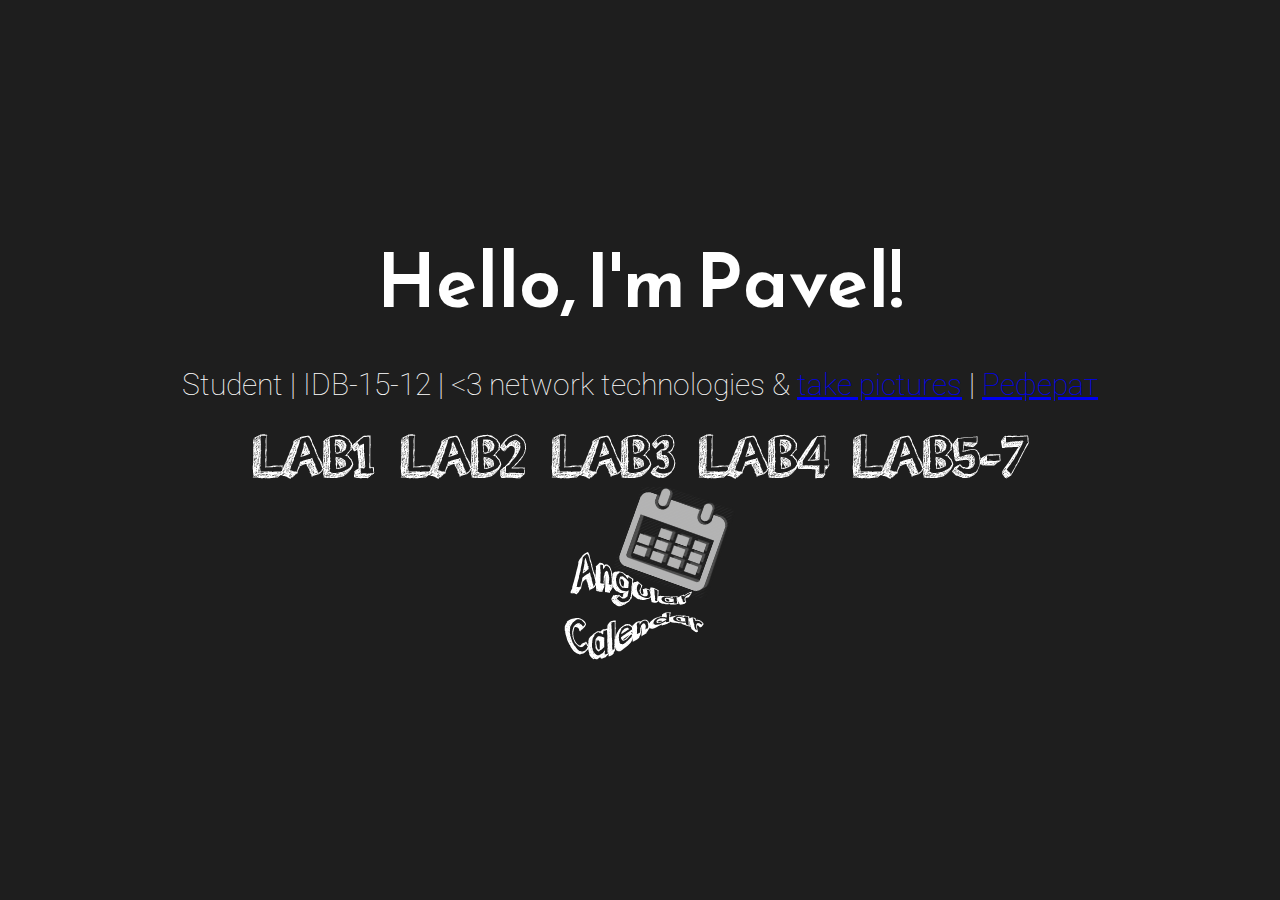
<file: index.html>
<!DOCTYPE html>
<html>
<head>
	<meta charset="utf-8">
	<meta http-equiv="X-UA-Compatible" content="IE=edge">
	<meta name="viewport" content="width=device-width, initial-scale=1.0">

	<title>Koroletskiy Pavel | MSTU Stankin</title>

	<link rel="icon" href="favicon.ico" type="image/png" />

	<link href="https://fonts.googleapis.com/css?family=Reem+Kufi|Roboto:300" rel="stylesheet">
	<link href="https://use.fontawesome.com/releases/v5.4.1/css/all.css" rel="stylesheet">
	<link rel="stylesheet" href="css/reset.css">
	<link rel="stylesheet" href="css/styles.css">
	<!-- <link rel="stylesheet" href="css/themes/indigo-white.css"> -->
	<!-- <link rel="stylesheet" href="css/themes/green-white.css"> -->
	<!-- <link rel="stylesheet" href="css/themes/red-white.css"> -->
	<!-- <link rel="stylesheet" href="css/themes/grey-white.css"> -->
	<!-- <link rel="stylesheet" href="css/themes/white-indigo.css"> -->
	<!-- <link rel="stylesheet" href="css/themes/white-blue.css"> -->
	<link rel="stylesheet" href="css/themes/white-black.css">
	<!-- <link rel="stylesheet" href="css/themes/white-red.css"> -->
	<!-- <link rel="stylesheet" href="css/themes/yellow-black.css">-->
</head>
<body>
	<main>
		<div class="intro">Hello, I'm Pavel!</div>
		<div class="tagline">Student | IDB-15-12 | <3 network technologies & <a href="http://pavel.tech/photos" target="_blank" rel="noopener">take pictures</a> | <a href="https://github.com/stankin/design-2019/wiki/exam_18" target="_blank" rel="noopener">Реферат</a> </div>
		<!-- Find your icons from here - https://fontawesome.com/icons?d=gallery&s=brands -->
		<div class="icons-social">

<a target="_blank" href="https://ndkator.github.io/lr1.html"><img src="lab1.svg"><a target="_blank" href="https://ndkator.github.io/lr2.html"><img src="lab2.svg"><a target="_blank" href="https://ndkator.github.io/lr3.html"><img src="lab3.svg"><a target="_blank" href="https://ndkator.github.io/lr4.html"><img src="lab4.svg"><a target="_blank" href="https://ndkator.github.io/lr5-7.html"><img src="lab5-7.svg">
<p><a href="https://angular-calendar-stankin.stackblitz.io/" target="_blank" rel="noopener"><img style="display: block; margin-left: auto; margin-right: auto;" src="calendar.svg" /></a></p>			
    </div>
	</main>
</body>
</html>
</file>
<file: css/styles.css>
/* Typography */

html {
	font-family: 'Roboto', sans-serif;
}

@media (min-width: 576px) {
	html {
		font-size: 14px;
	}
}

@media (min-width: 768px) {
	html {
		font-size: 16px;
	}
}

@media (min-width: 992px) {
	html {
		font-size: 18px;
	}
}

@media (min-width: 1200px) {
	html {
		font-size: 20px;
	}
}

.icons-social i {
	font-size: 3em;
}

/* Custom Styles */

main {
	display: flex;
	flex-direction: column;
	min-height: 100vh;
	justify-content: center;
	padding: 0 30px;
	text-align: center;
}

main > .intro {
	font-family: 'Reem Kufi', sans-serif;
	font-size: 3.75em;
	font-weight: 600;
}

main > .tagline {
	font-size: 1.5rem;
	margin: 1.5rem 0;
	font-weight: 100;
}

.icons-social i {
	padding: 10px;
}

.devto {
	margin-bottom: -0.20rem;
}

.devto svg {
	margin-bottom: -0.20rem;
	margin-left: 0.675rem;;
	width: 2.65rem;
	height: 2.65rem;
}
</file>
<file: css/themes/indigo-white.css>
/* Theme */

main {
	background: #303F9F;
	color: #FAFAFA;
}

.icons-social a {
	color: #FAFAFA;
}

.icons-social a svg path{
	fill: #FAFAFA;
}
</file>
<file: css/themes/green-white.css>
/* Theme */

main {
	background: #43A047;
	color: #FAFAFA;
}

.icons-social a {
	color: #FAFAFA;
}

.icons-social a svg path{
	fill: #FAFAFA;
}
</file>
<file: css/themes/red-white.css>
/* Theme */

main {
	background: #AF3D4E;
	color: #FAFAFA;
}

.icons-social a {
	color: #FAFAFA;
}

.icons-social a svg path{
	fill: #FAFAFA;
}
</file>
<file: css/themes/grey-white.css>
/* Theme */

main {
	background: #485564;
	color: #FAFAFA;
}

.icons-social a {
	color: #FAFAFA;
}

.icons-social a svg path{
	fill: #FAFAFA;
}
</file>
<file: css/themes/white-indigo.css>
/* Theme */

main {
	background: #E8EAF6;
	color: #303F9F;
}

.icons-social a {
	color: #303F9F;
}

.icons-social a svg path{
	fill: #303F9F;
}
</file>
<file: css/themes/white-blue.css>
/* Theme */

main {
	background: #FAFAFA;
	color: #0277BD;
}

.icons-social a {
	color: #0277BD;
}

.icons-social a svg path{
	fill: #0277BD;
}
</file>
<file: css/themes/white-black.css>
/* Theme */

main {
	background: #1E1E1E;
	color: #ffffff;
}

.icons-social a {
	color: #ffffff;
}

.icons-social a svg path{
	fill: #ffffff;
}
</file>
<file: css/themes/white-red.css>
/* Theme */

main {
	background: #EDEDED;
	color: #AF3D4E;
}

.icons-social a {
	color: #AF3D4E;
}

.icons-social a svg path{
	fill: #AF3D4E;
}
</file>
<file: css/themes/yellow-black.css>
/* Theme */

main {
	background: #FFEB3B;
	color: #1E1E1E;
}

.icons-social a {
	color: #1E1E1E;
}

.icons-social a svg path{
	fill: #1E1E1E;
}
</file>
